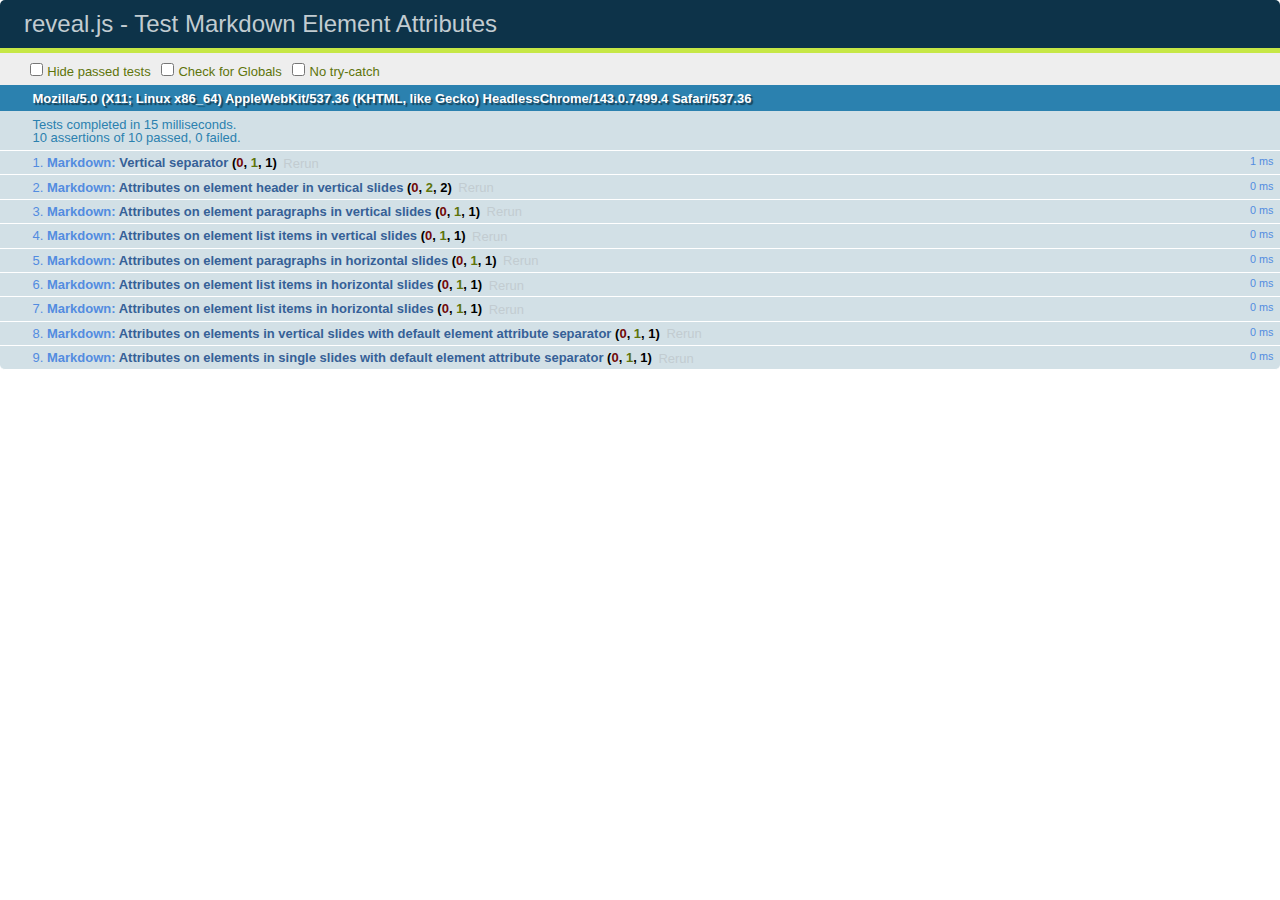
<file: test/test-markdown-element-attributes.html>
<!doctype html>
<html lang="en">

	<head>
		<meta charset="utf-8">

		<title>reveal.js - Test Markdown Element Attributes</title>

		<link rel="stylesheet" href="../css/reveal.css">
		<link rel="stylesheet" href="qunit-1.12.0.css">
	</head>

	<body style="overflow: auto;">

		<div id="qunit"></div>
		<div id="qunit-fixture"></div>

		<div class="reveal" style="display: none;">

			<div class="slides">

				<!-- <section data-markdown="example.md" data-separator="^\n\n\n" data-separator-vertical="^\n\n"></section> -->

				<!-- Slides are separated by newline + three dashes + newline, vertical slides identical but two dashes -->
				<section data-markdown data-separator="^\n---\n$" data-separator-vertical="^\n--\n$" data-element-attributes="{_\s*?([^}]+?)}">>
					<script type="text/template">
						## Slide 1.1
						<!-- {_class="fragment fade-out" data-fragment-index="1"} -->

						--

						## Slide 1.2
						<!-- {_class="fragment shrink"} -->

						Paragraph 1
						<!-- {_class="fragment grow"} -->

						Paragraph 2
						<!-- {_class="fragment grow"} -->

						- list item 1 <!-- {_class="fragment grow"} -->
						- list item 2 <!-- {_class="fragment grow"} -->
						- list item 3 <!-- {_class="fragment grow"} -->


						---

						## Slide 2


						Paragraph 1.2  
						multi-line <!-- {_class="fragment highlight-red"} -->

						Paragraph 2.2 <!-- {_class="fragment highlight-red"} -->

						Paragraph 2.3 <!-- {_class="fragment highlight-red"} -->

						Paragraph 2.4 <!-- {_class="fragment highlight-red"} -->

						- list item 1 <!-- {_class="fragment highlight-green"} -->
						- list item 2<!-- {_class="fragment highlight-green"} -->
						- list item 3<!-- {_class="fragment highlight-green"} -->
						- list item 4
						<!-- {_class="fragment highlight-green"} -->
						- list item 5<!-- {_class="fragment highlight-green"} -->

						Test

						![Example Picture](examples/assets/image2.png)
						<!-- {_class="reveal stretch"} -->

					</script>
				</section>



				<section 	data-markdown data-separator="^\n\n\n"
									data-separator-vertical="^\n\n"
									data-separator-notes="^Note:"
									data-charset="utf-8">
					<script type="text/template">
						# Test attributes in Markdown with default separator
						## Slide 1 Def <!-- .element: class="fragment highlight-red" data-fragment-index="1" -->


						## Slide 2 Def
						<!-- .element: class="fragment highlight-red" -->

					</script>
				</section>

				<section data-markdown>
				  <script type="text/template">
					## Hello world
					A paragraph
					<!-- .element: class="fragment highlight-blue" -->
				  </script>
				</section>

				<section data-markdown>
				  <script type="text/template">
					## Hello world

					Multiple  
					Line
					<!-- .element: class="fragment highlight-blue" -->
				  </script>
				</section>

				<section data-markdown>
				  <script type="text/template">
					## Hello world

					Test<!-- .element: class="fragment highlight-blue" -->

					More Test
				  </script>
				</section>


			</div>

		</div>

		<script src="../lib/js/head.min.js"></script>
		<script src="../js/reveal.js"></script>
		<script src="../plugin/markdown/marked.js"></script>
		<script src="../plugin/markdown/markdown.js"></script>
		<script src="qunit-1.12.0.js"></script>

		<script src="test-markdown-element-attributes.js"></script>

	</body>
</html>
</file>
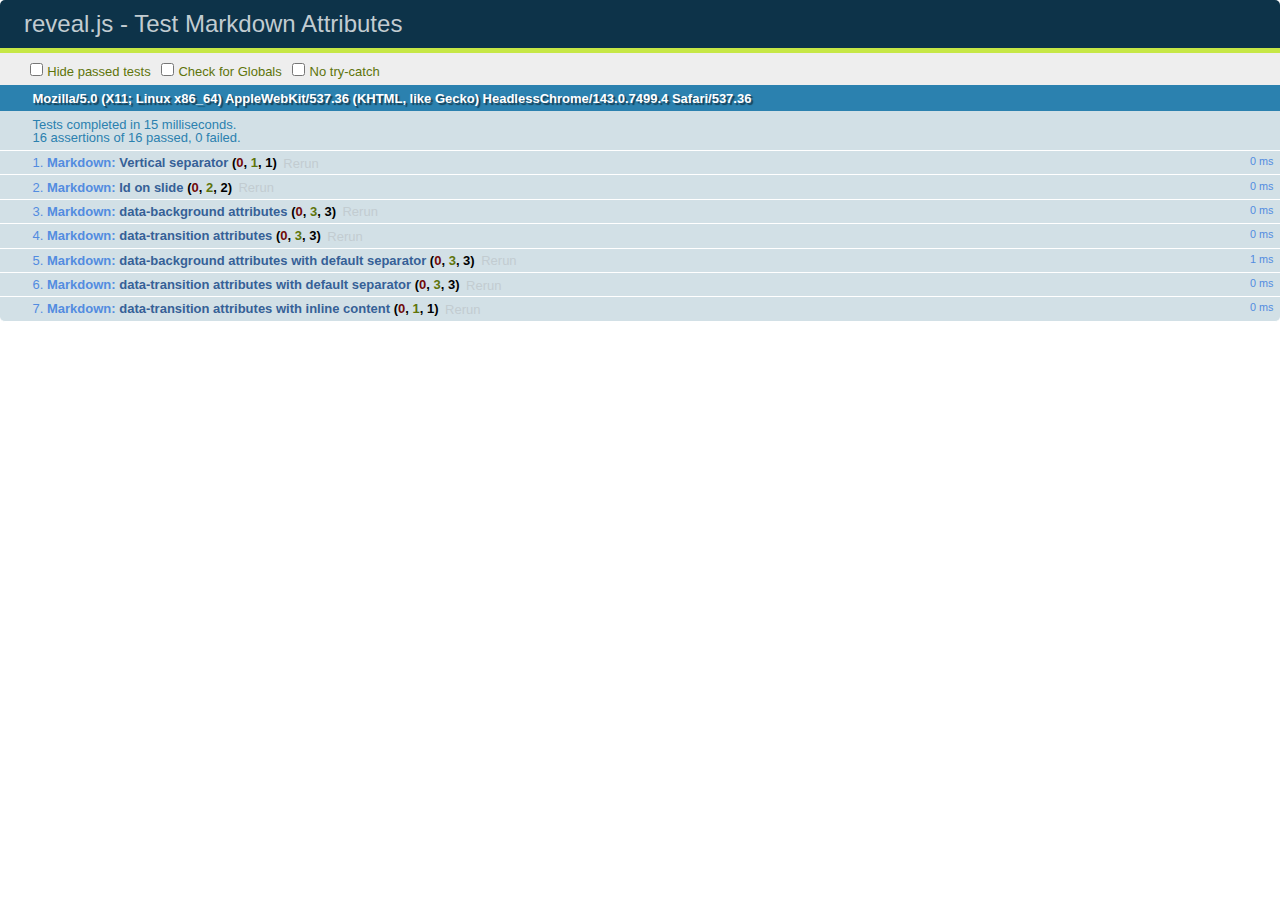
<file: test/test-markdown-slide-attributes.html>
<!doctype html>
<html lang="en">

	<head>
		<meta charset="utf-8">

		<title>reveal.js - Test Markdown Attributes</title>

		<link rel="stylesheet" href="../css/reveal.css">
		<link rel="stylesheet" href="qunit-1.12.0.css">
	</head>

	<body style="overflow: auto;">

		<div id="qunit"></div>
		<div id="qunit-fixture"></div>

		<div class="reveal" style="display: none;">

			<div class="slides">

				<!-- <section data-markdown="example.md" data-separator="^\n\n\n" data-separator-vertical="^\n\n"></section> -->

				<!-- Slides are separated by three lines, vertical slides by two lines, attributes are one any line starting with (spaces and) two dashes -->
				<section 	data-markdown data-separator="^\n\n\n"
									data-separator-vertical="^\n\n"
									data-separator-notes="^Note:"
									data-attributes="--\s(.*?)$"
									data-charset="utf-8">
					<script type="text/template">
						# Test attributes in Markdown
						## Slide 1



						## Slide 2
						<!-- -- id="slide2" data-transition="zoom" data-background="#A0C66B" -->


						## Slide 2.1
						<!-- -- data-background="#ff0000" data-transition="fade" -->


						## Slide 2.2
						[Link to Slide2](#/slide2)



						## Slide 3
						<!-- -- data-transition="zoom" data-background="#C6916B" -->



						## Slide 4
					</script>
				</section>

				<section 	data-markdown data-separator="^\n\n\n"
									data-separator-vertical="^\n\n"
									data-separator-notes="^Note:"
									data-charset="utf-8">
					<script type="text/template">
						# Test attributes in Markdown with default separator
						## Slide 1 Def



						## Slide 2 Def
						<!-- .slide: id="slide2def" data-transition="concave" data-background="#A7C66B" -->


						## Slide 2.1 Def
						<!-- .slide: data-background="#f70000" data-transition="page" -->


						## Slide 2.2 Def
						[Link to Slide2](#/slide2def)



						## Slide 3 Def
						<!-- .slide: data-transition="concave" data-background="#C7916B" -->



						## Slide 4
					</script>
				</section>

				<section data-markdown>
					<script type="text/template">
						<!-- .slide: data-background="#ff0000" -->
						## Hello world
					</script>
				</section>

				<section data-markdown>
					<script type="text/template">
						## Hello world
						<!-- .slide: data-background="#ff0000" -->
					</script>
				</section>

				<section data-markdown>
					<script type="text/template">
						## Hello world

						Test
						<!-- .slide: data-background="#ff0000" -->

						More Test
					</script>
				</section>

			</div>

		</div>

		<script src="../lib/js/head.min.js"></script>
		<script src="../js/reveal.js"></script>
		<script src="../plugin/markdown/marked.js"></script>
		<script src="../plugin/markdown/markdown.js"></script>
		<script src="qunit-1.12.0.js"></script>

		<script src="test-markdown-slide-attributes.js"></script>

	</body>
</html>
</file>
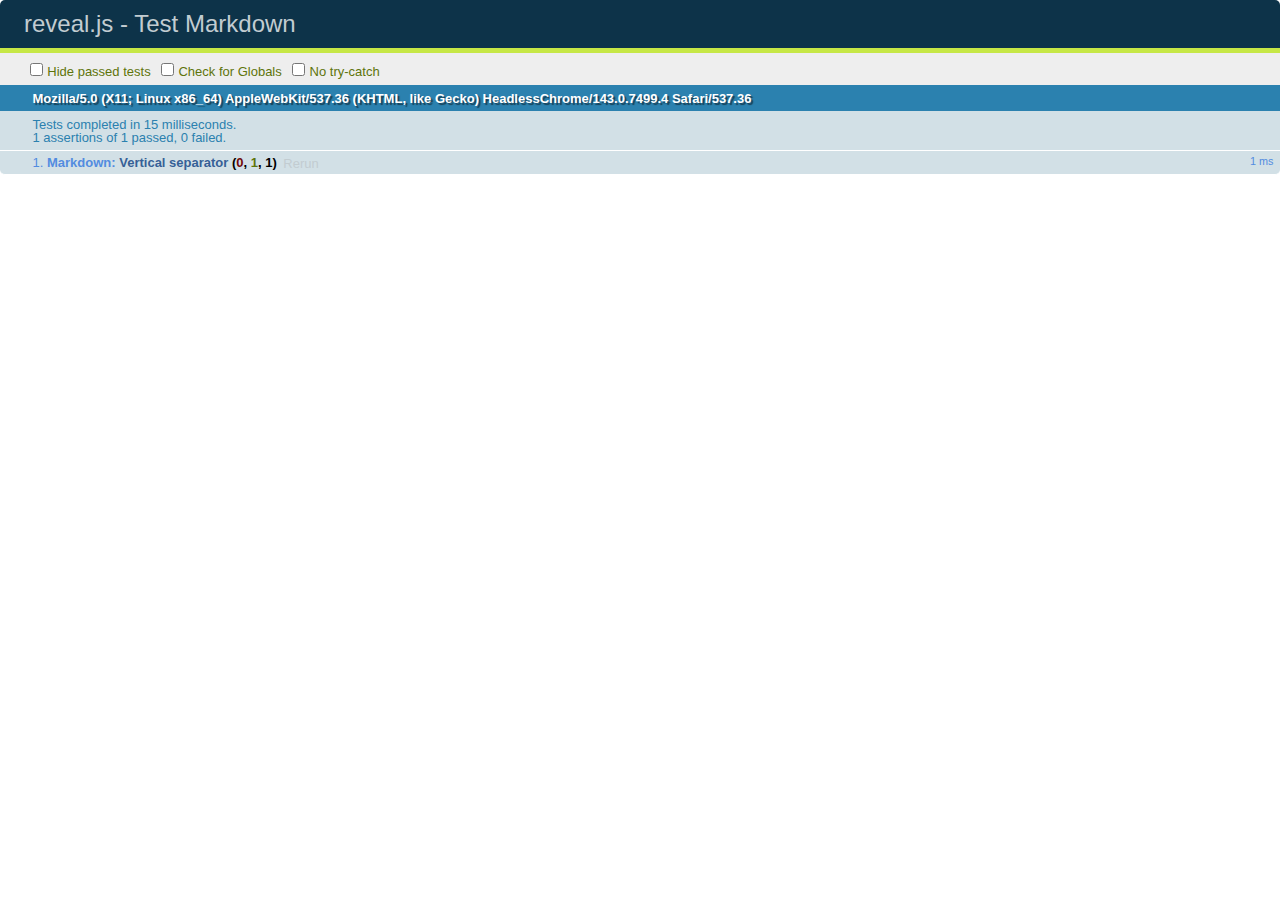
<file: test/test-markdown.html>
<!doctype html>
<html lang="en">

	<head>
		<meta charset="utf-8">

		<title>reveal.js - Test Markdown</title>

		<link rel="stylesheet" href="../css/reveal.css">
		<link rel="stylesheet" href="qunit-1.12.0.css">
	</head>

	<body style="overflow: auto;">

		<div id="qunit"></div>
  		<div id="qunit-fixture"></div>

		<div class="reveal" style="display: none;">

			<div class="slides">

				<!-- <section data-markdown="example.md" data-separator="^\n\n\n" data-separator-vertical="^\n\n"></section> -->

				<!-- Slides are separated by newline + three dashes + newline, vertical slides identical but two dashes -->
				<section data-markdown data-separator="^\n---\n$" data-separator-vertical="^\n--\n$">
					<script type="text/template">
						## Slide 1.1

						--

						## Slide 1.2

						---

						## Slide 2
					</script>
				</section>

			</div>

		</div>

		<script src="../lib/js/head.min.js"></script>
		<script src="../js/reveal.js"></script>
		<script src="../plugin/markdown/marked.js"></script>
		<script src="../plugin/markdown/markdown.js"></script>
		<script src="qunit-1.12.0.js"></script>

		<script src="test-markdown.js"></script>

	</body>
</html>
</file>
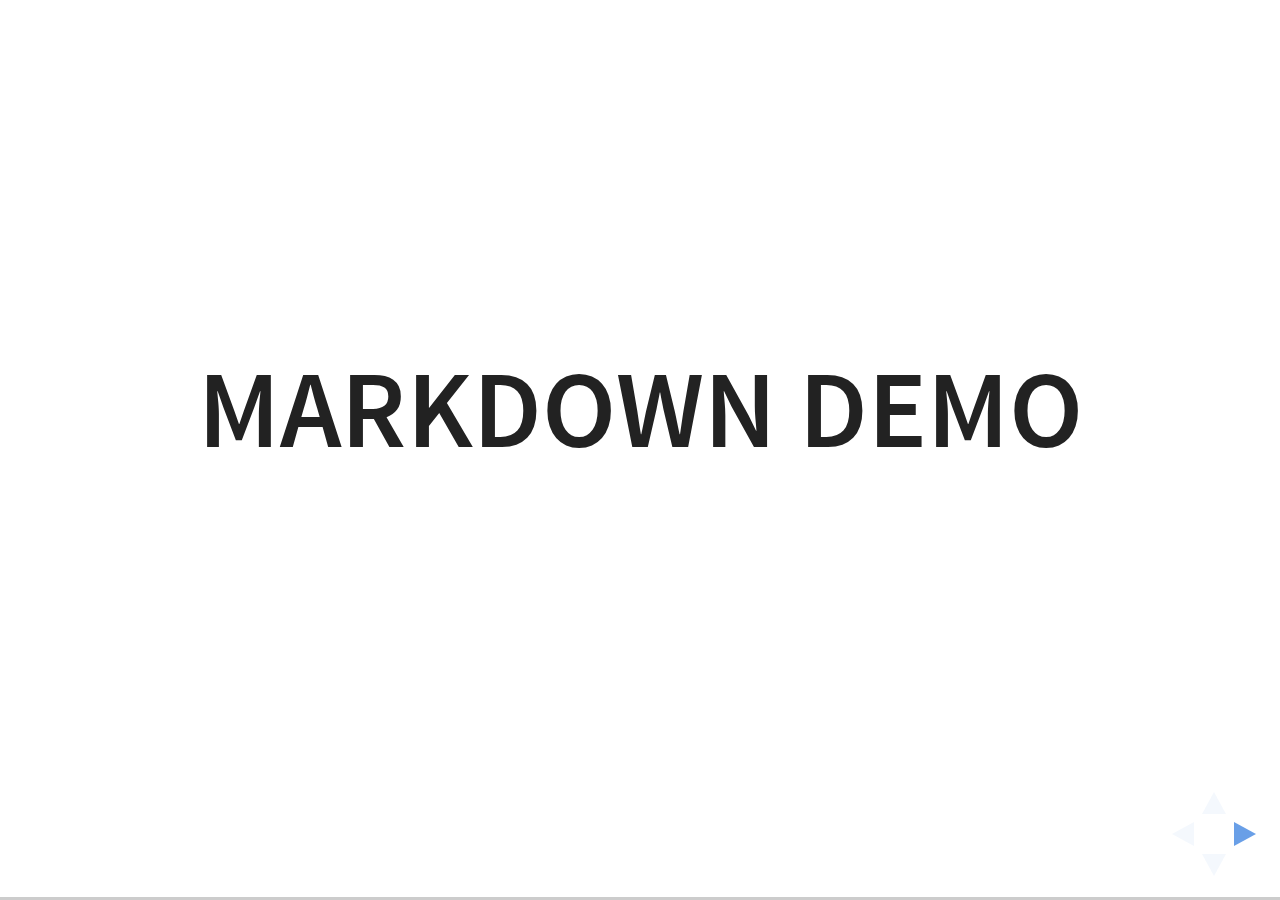
<file: plugin/markdown/example.html>
<!doctype html>
<html lang="en">

	<head>
		<meta charset="utf-8">

		<title>reveal.js - Markdown Demo</title>

		<link rel="stylesheet" href="../../css/reveal.css">
		<link rel="stylesheet" href="../../css/theme/white.css" id="theme">

        <link rel="stylesheet" href="../../lib/css/zenburn.css">
	</head>

	<body>

		<div class="reveal">

			<div class="slides">

                <!-- Use external markdown resource, separate slides by three newlines; vertical slides by two newlines -->
                <section data-markdown="example.md" data-separator="^\n\n\n" data-separator-vertical="^\n\n"></section>

                <!-- Slides are separated by three dashes (quick 'n dirty regular expression) -->
                <section data-markdown data-separator="---">
                    <script type="text/template">
                        ## Demo 1
                        Slide 1
                        ---
                        ## Demo 1
                        Slide 2
                        ---
                        ## Demo 1
                        Slide 3
                    </script>
                </section>

                <!-- Slides are separated by newline + three dashes + newline, vertical slides identical but two dashes -->
                <section data-markdown data-separator="^\n---\n$" data-separator-vertical="^\n--\n$">
                    <script type="text/template">
                        ## Demo 2
                        Slide 1.1

                        --

                        ## Demo 2
                        Slide 1.2

                        ---

                        ## Demo 2
                        Slide 2
                    </script>
                </section>

                <!-- No "extra" slides, since there are no separators defined (so they'll become horizontal rulers) -->
                <section data-markdown>
                    <script type="text/template">
                        A

                        ---

                        B

                        ---

                        C
                    </script>
                </section>

                <!-- Slide attributes -->
                <section data-markdown>
                    <script type="text/template">
                        <!-- .slide: data-background="#000000" -->
                        ## Slide attributes
                    </script>
                </section>

                <!-- Element attributes -->
                <section data-markdown>
                    <script type="text/template">
                        ## Element attributes
                        - Item 1 <!-- .element: class="fragment" data-fragment-index="2" -->
                        - Item 2 <!-- .element: class="fragment" data-fragment-index="1" -->
                    </script>
                </section>

                <!-- Code -->
                <section data-markdown>
                    <script type="text/template">
                        ```php
                        public function foo()
                        {
                            $foo = array(
                                'bar' => 'bar'
                            )
                        }
                        ```
                    </script>
                </section>

            </div>
		</div>

		<script src="../../lib/js/head.min.js"></script>
		<script src="../../js/reveal.js"></script>

		<script>

			Reveal.initialize({
				controls: true,
				progress: true,
				history: true,
				center: true,

				// Optional libraries used to extend on reveal.js
				dependencies: [
					{ src: '../../lib/js/classList.js', condition: function() { return !document.body.classList; } },
					{ src: 'marked.js', condition: function() { return !!document.querySelector( '[data-markdown]' ); } },
                    { src: 'markdown.js', condition: function() { return !!document.querySelector( '[data-markdown]' ); } },
                    { src: '../highlight/highlight.js', async: true, callback: function() { hljs.initHighlightingOnLoad(); } },
					{ src: '../notes/notes.js' }
				]
			});

		</script>

	</body>
</html>
</file>
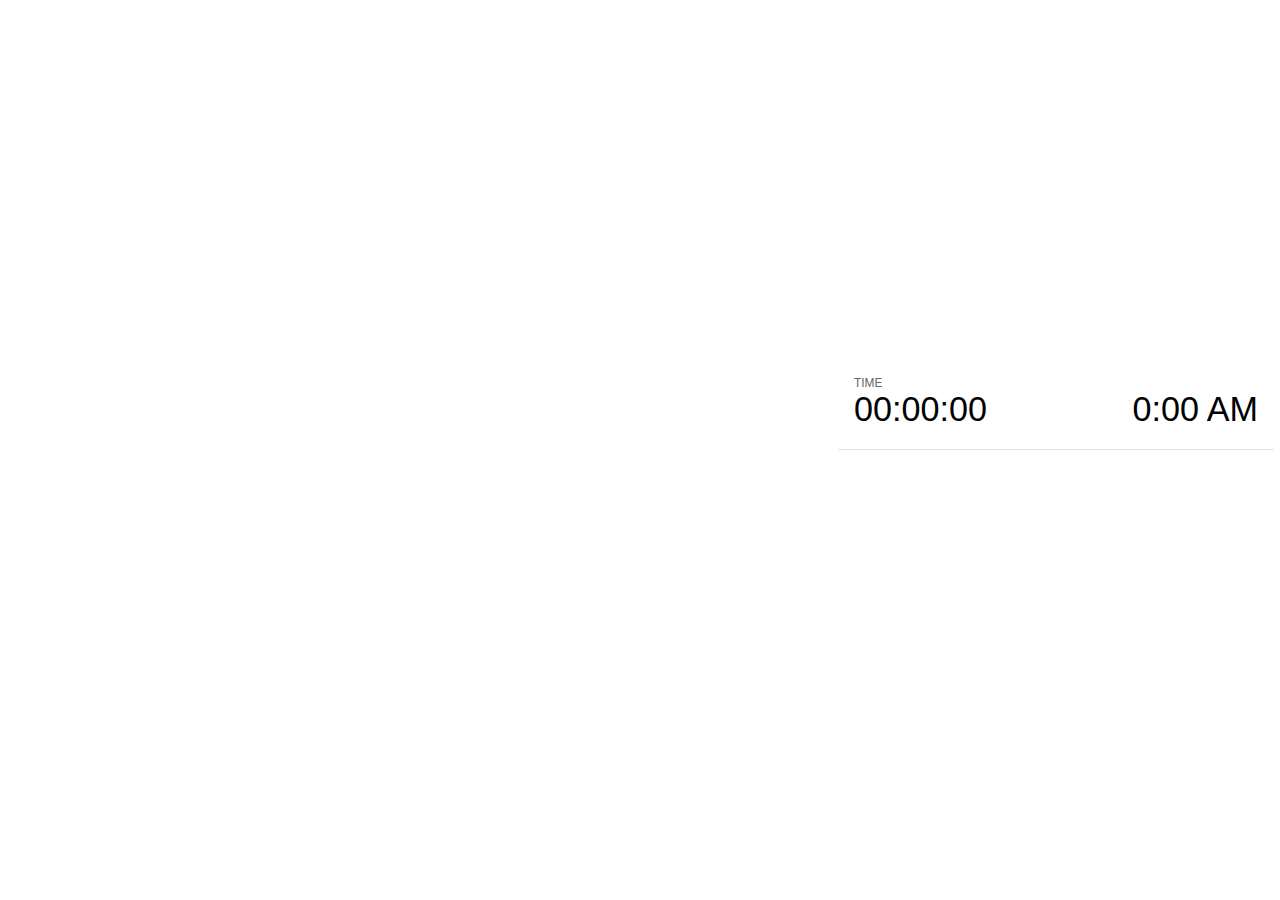
<file: plugin/notes/notes.html>
<!doctype html>
<html lang="en">
	<head>
		<meta charset="utf-8">

		<title>reveal.js - Slide Notes</title>

		<style>
			body {
				font-family: Helvetica;
			}

			#current-slide,
			#upcoming-slide,
			#speaker-controls {
				padding: 6px;
				box-sizing: border-box;
				-moz-box-sizing: border-box;
			}

			#current-slide iframe,
			#upcoming-slide iframe {
				width: 100%;
				height: 100%;
				border: 1px solid #ddd;
			}

			#current-slide .label,
			#upcoming-slide .label {
				position: absolute;
				top: 10px;
				left: 10px;
				font-weight: bold;
				font-size: 14px;
				z-index: 2;
				color: rgba( 255, 255, 255, 0.9 );
			}

			#current-slide {
				position: absolute;
				width: 65%;
				height: 100%;
				top: 0;
				left: 0;
				padding-right: 0;
			}

			#upcoming-slide {
				position: absolute;
				width: 35%;
				height: 40%;
				right: 0;
				top: 0;
			}

			#speaker-controls {
				position: absolute;
				top: 40%;
				right: 0;
				width: 35%;
				height: 60%;
				overflow: auto;

				font-size: 18px;
			}

				.speaker-controls-time.hidden,
				.speaker-controls-notes.hidden {
					display: none;
				}

				.speaker-controls-time .label,
				.speaker-controls-notes .label {
					text-transform: uppercase;
					font-weight: normal;
					font-size: 0.66em;
					color: #666;
					margin: 0;
				}

				.speaker-controls-time {
					border-bottom: 1px solid rgba( 200, 200, 200, 0.5 );
					margin-bottom: 10px;
					padding: 10px 16px;
					padding-bottom: 20px;
					cursor: pointer;
				}

				.speaker-controls-time .reset-button {
					opacity: 0;
					float: right;
					color: #666;
					text-decoration: none;
				}
				.speaker-controls-time:hover .reset-button {
					opacity: 1;
				}

				.speaker-controls-time .timer,
				.speaker-controls-time .clock {
					width: 50%;
					font-size: 1.9em;
				}

				.speaker-controls-time .timer {
					float: left;
				}

				.speaker-controls-time .clock {
					float: right;
					text-align: right;
				}

				.speaker-controls-time span.mute {
					color: #bbb;
				}

				.speaker-controls-notes {
					padding: 10px 16px;
				}

				.speaker-controls-notes .value {
					margin-top: 5px;
					line-height: 1.4;
					font-size: 1.2em;
				}

			.clear {
				clear: both;
			}

			@media screen and (max-width: 1080px) {
				#speaker-controls {
					font-size: 16px;
				}
			}

			@media screen and (max-width: 900px) {
				#speaker-controls {
					font-size: 14px;
				}
			}

			@media screen and (max-width: 800px) {
				#speaker-controls {
					font-size: 12px;
				}
			}

		</style>
	</head>

	<body>

		<div id="current-slide"></div>
		<div id="upcoming-slide"><span class="label">UPCOMING:</span></div>
		<div id="speaker-controls">
			<div class="speaker-controls-time">
				<h4 class="label">Time <span class="reset-button">Click to Reset</span></h4>
				<div class="clock">
					<span class="clock-value">0:00 AM</span>
				</div>
				<div class="timer">
					<span class="hours-value">00</span><span class="minutes-value">:00</span><span class="seconds-value">:00</span>
				</div>
				<div class="clear"></div>
			</div>

			<div class="speaker-controls-notes hidden">
				<h4 class="label">Notes</h4>
				<div class="value"></div>
			</div>
		</div>

		<script src="../../plugin/markdown/marked.js"></script>
		<script>

			(function() {

				var notes,
					notesValue,
					currentState,
					currentSlide,
					upcomingSlide,
					connected = false;

				window.addEventListener( 'message', function( event ) {

					var data = JSON.parse( event.data );

					// Messages sent by the notes plugin inside of the main window
					if( data && data.namespace === 'reveal-notes' ) {
						if( data.type === 'connect' ) {
							handleConnectMessage( data );
						}
						else if( data.type === 'state' ) {
							handleStateMessage( data );
						}
					}
					// Messages sent by the reveal.js inside of the current slide preview
					else if( data && data.namespace === 'reveal' ) {
						if( /ready/.test( data.eventName ) ) {
							// Send a message back to notify that the handshake is complete
							window.opener.postMessage( JSON.stringify({ namespace: 'reveal-notes', type: 'connected'} ), '*' );
						}
						else if( /slidechanged|fragmentshown|fragmenthidden|overviewshown|overviewhidden|paused|resumed/.test( data.eventName ) && currentState !== JSON.stringify( data.state ) ) {
							window.opener.postMessage( JSON.stringify({ method: 'setState', args: [ data.state ]} ), '*' );
						}
					}

				} );

				/**
				 * Called when the main window is trying to establish a
				 * connection.
				 */
				function handleConnectMessage( data ) {

					if( connected === false ) {
						connected = true;

						setupIframes( data );
						setupKeyboard();
						setupNotes();
						setupTimer();
					}

				}

				/**
				 * Called when the main window sends an updated state.
				 */
				function handleStateMessage( data ) {

					// Store the most recently set state to avoid circular loops
					// applying the same state
					currentState = JSON.stringify( data.state );

					// No need for updating the notes in case of fragment changes
					if ( data.notes ) {
						notes.classList.remove( 'hidden' );
						notesValue.style.whiteSpace = data.whitespace;
						if( data.markdown ) {
							notesValue.innerHTML = marked( data.notes );
						}
						else {
							notesValue.innerHTML = data.notes;
						}
					}
					else {
						notes.classList.add( 'hidden' );
					}

					// Update the note slides
					currentSlide.contentWindow.postMessage( JSON.stringify({ method: 'setState', args: [ data.state ] }), '*' );
					upcomingSlide.contentWindow.postMessage( JSON.stringify({ method: 'setState', args: [ data.state ] }), '*' );
					upcomingSlide.contentWindow.postMessage( JSON.stringify({ method: 'next' }), '*' );

				}

				// Limit to max one state update per X ms
				handleStateMessage = debounce( handleStateMessage, 200 );

				/**
				 * Forward keyboard events to the current slide window.
				 * This enables keyboard events to work even if focus
				 * isn't set on the current slide iframe.
				 */
				function setupKeyboard() {

					document.addEventListener( 'keydown', function( event ) {
						currentSlide.contentWindow.postMessage( JSON.stringify({ method: 'triggerKey', args: [ event.keyCode ] }), '*' );
					} );

				}

				/**
				 * Creates the preview iframes.
				 */
				function setupIframes( data ) {

					var params = [
						'receiver',
						'progress=false',
						'history=false',
						'transition=none',
						'autoSlide=0',
						'backgroundTransition=none'
					].join( '&' );

					var hash = '#/' + data.state.indexh + '/' + data.state.indexv;
					var currentURL = data.url + '?' + params + '&postMessageEvents=true' + hash;
					var upcomingURL = data.url + '?' + params + '&controls=false' + hash;

					currentSlide = document.createElement( 'iframe' );
					currentSlide.setAttribute( 'width', 1280 );
					currentSlide.setAttribute( 'height', 1024 );
					currentSlide.setAttribute( 'src', currentURL );
					document.querySelector( '#current-slide' ).appendChild( currentSlide );

					upcomingSlide = document.createElement( 'iframe' );
					upcomingSlide.setAttribute( 'width', 640 );
					upcomingSlide.setAttribute( 'height', 512 );
					upcomingSlide.setAttribute( 'src', upcomingURL );
					document.querySelector( '#upcoming-slide' ).appendChild( upcomingSlide );

				}

				/**
				 * Setup the notes UI.
				 */
				function setupNotes() {

					notes = document.querySelector( '.speaker-controls-notes' );
					notesValue = document.querySelector( '.speaker-controls-notes .value' );

				}

				/**
				 * Create the timer and clock and start updating them
				 * at an interval.
				 */
				function setupTimer() {

					var start = new Date(),
						timeEl = document.querySelector( '.speaker-controls-time' ),
						clockEl = timeEl.querySelector( '.clock-value' ),
						hoursEl = timeEl.querySelector( '.hours-value' ),
						minutesEl = timeEl.querySelector( '.minutes-value' ),
						secondsEl = timeEl.querySelector( '.seconds-value' );

					function _updateTimer() {

						var diff, hours, minutes, seconds,
							now = new Date();

						diff = now.getTime() - start.getTime();
						hours = Math.floor( diff / ( 1000 * 60 * 60 ) );
						minutes = Math.floor( ( diff / ( 1000 * 60 ) ) % 60 );
						seconds = Math.floor( ( diff / 1000 ) % 60 );

						clockEl.innerHTML = now.toLocaleTimeString( 'en-US', { hour12: true, hour: '2-digit', minute:'2-digit' } );
						hoursEl.innerHTML = zeroPadInteger( hours );
						hoursEl.className = hours > 0 ? '' : 'mute';
						minutesEl.innerHTML = ':' + zeroPadInteger( minutes );
						minutesEl.className = minutes > 0 ? '' : 'mute';
						secondsEl.innerHTML = ':' + zeroPadInteger( seconds );

					}

					// Update once directly
					_updateTimer();

					// Then update every second
					setInterval( _updateTimer, 1000 );

					timeEl.addEventListener( 'click', function() {
						start = new Date();
						_updateTimer();
						return false;
					} );

				}

				function zeroPadInteger( num ) {

					var str = '00' + parseInt( num );
					return str.substring( str.length - 2 );

				}

				/**
				 * Limits the frequency at which a function can be called.
				 */
				function debounce( fn, ms ) {

					var lastTime = 0,
						timeout;

					return function() {

						var args = arguments;
						var context = this;

						clearTimeout( timeout );

						var timeSinceLastCall = Date.now() - lastTime;
						if( timeSinceLastCall > ms ) {
							fn.apply( context, args );
							lastTime = Date.now();
						}
						else {
							timeout = setTimeout( function() {
								fn.apply( context, args );
								lastTime = Date.now();
							}, ms - timeSinceLastCall );
						}

					}

				}

			})();

		</script>
	</body>
</html>
</file>
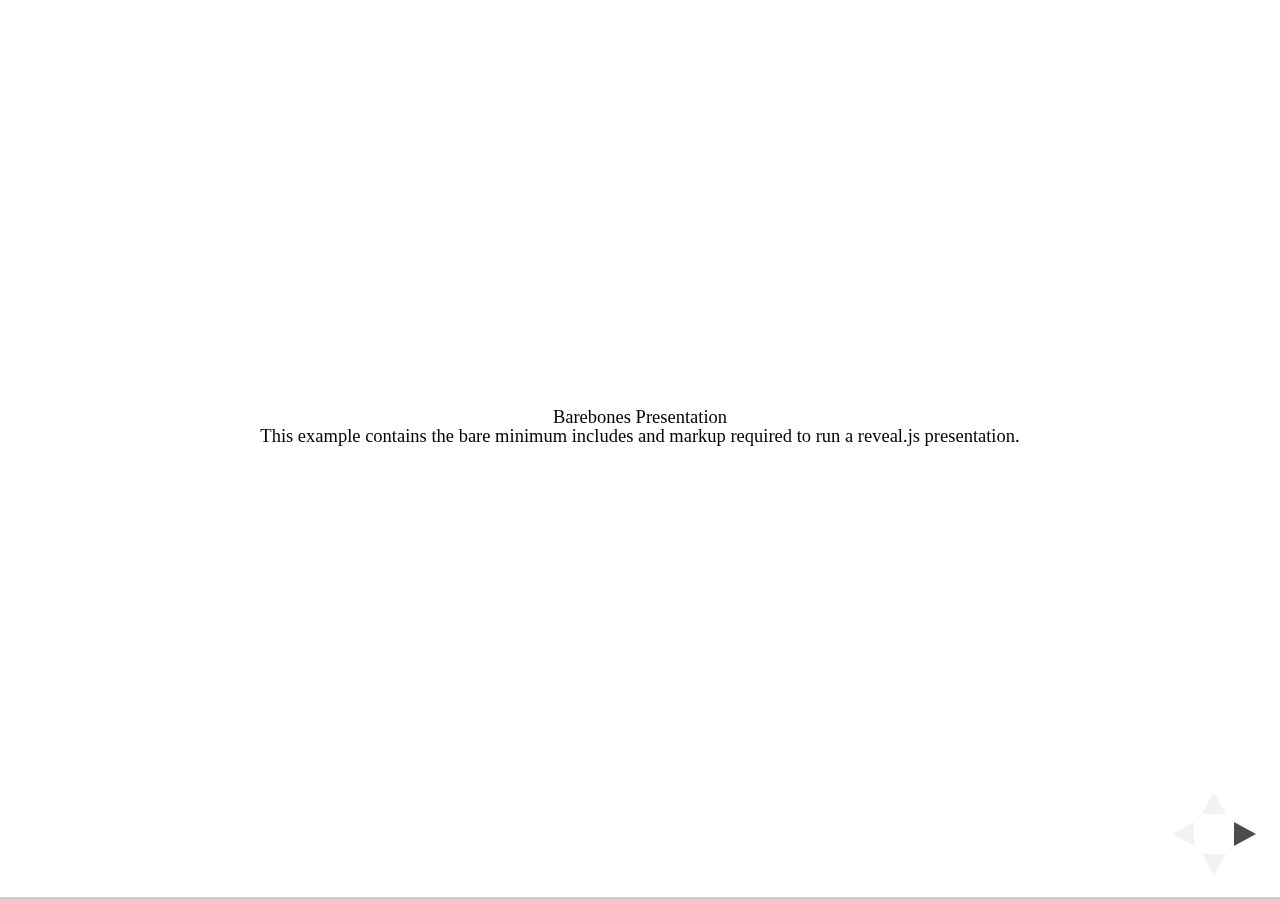
<file: test/examples/barebones.html>
<!doctype html>
<html lang="en">

	<head>
		<meta charset="utf-8">

		<title>reveal.js - Barebones</title>

		<link rel="stylesheet" href="../../css/reveal.css">
	</head>

	<body>

		<div class="reveal">

			<div class="slides">

				<section>
					<h2>Barebones Presentation</h2>
					<p>This example contains the bare minimum includes and markup required to run a reveal.js presentation.</p>
				</section>

				<section>
					<h2>No Theme</h2>
					<p>There's no theme included, so it will fall back on browser defaults.</p>
				</section>

			</div>

		</div>

		<script src="../../js/reveal.js"></script>

		<script>

			Reveal.initialize();

		</script>

	</body>
</html>
</file>
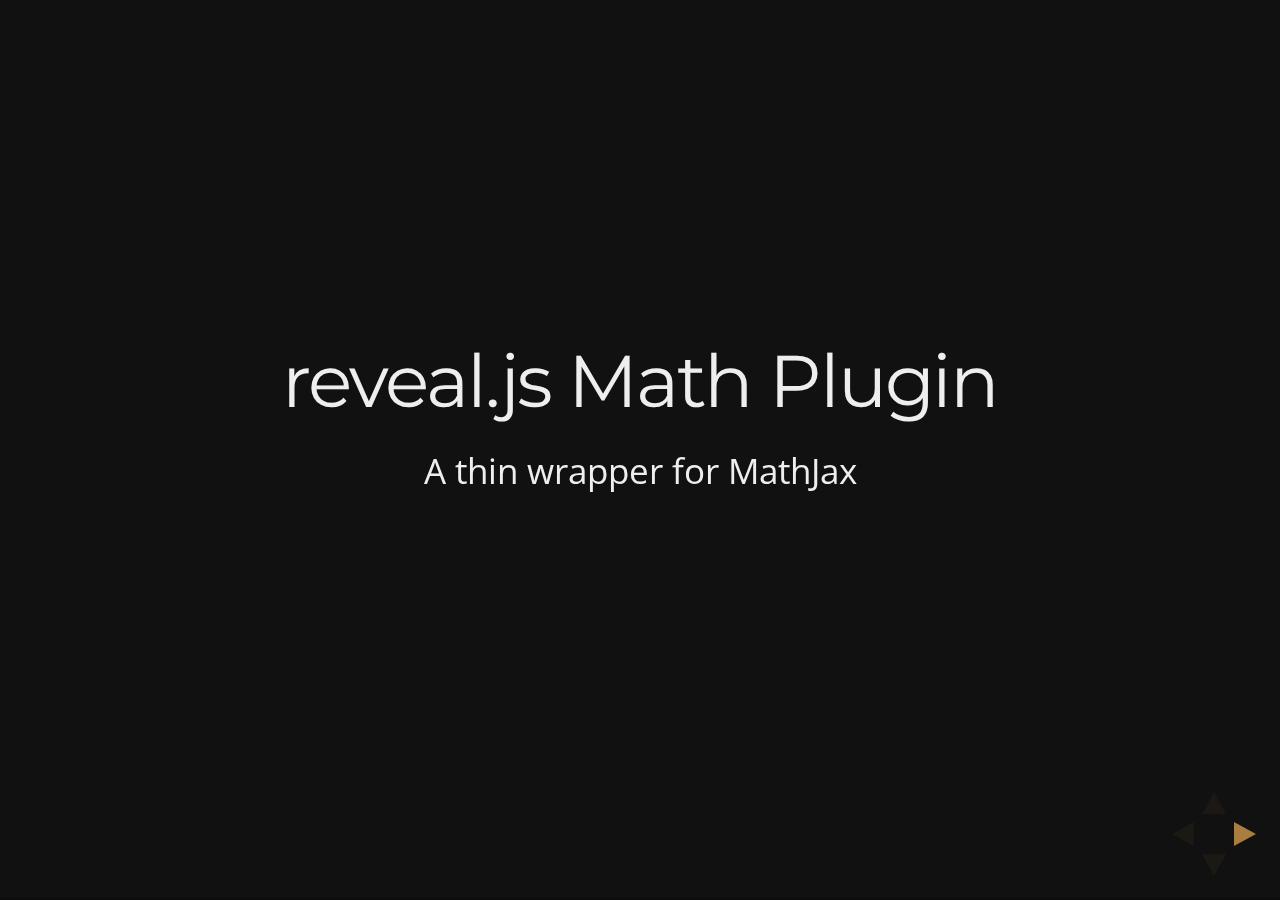
<file: test/examples/math.html>
<!doctype html>
<html lang="en">

	<head>
		<meta charset="utf-8">

		<title>reveal.js - Math Plugin</title>

		<meta name="viewport" content="width=device-width, initial-scale=1.0, maximum-scale=1.0, user-scalable=no">

		<link rel="stylesheet" href="../../css/reveal.css">
		<link rel="stylesheet" href="../../css/theme/night.css" id="theme">
	</head>

	<body>

		<div class="reveal">

			<div class="slides">

				<section>
					<h2>reveal.js Math Plugin</h2>
					<p>A thin wrapper for MathJax</p>
				</section>

				<section>
					<h3>The Lorenz Equations</h3>

					\[\begin{aligned}
					\dot{x} &amp; = \sigma(y-x) \\
					\dot{y} &amp; = \rho x - y - xz \\
					\dot{z} &amp; = -\beta z + xy
					\end{aligned} \]
				</section>

				<section>
					<h3>The Cauchy-Schwarz Inequality</h3>

					<script type="math/tex; mode=display">
						\left( \sum_{k=1}^n a_k b_k \right)^2 \leq \left( \sum_{k=1}^n a_k^2 \right) \left( \sum_{k=1}^n b_k^2 \right)
					</script>
				</section>

				<section>
					<h3>A Cross Product Formula</h3>

					\[\mathbf{V}_1 \times \mathbf{V}_2 =  \begin{vmatrix}
					\mathbf{i} &amp; \mathbf{j} &amp; \mathbf{k} \\
					\frac{\partial X}{\partial u} &amp;  \frac{\partial Y}{\partial u} &amp; 0 \\
					\frac{\partial X}{\partial v} &amp;  \frac{\partial Y}{\partial v} &amp; 0
					\end{vmatrix}  \]
				</section>

				<section>
					<h3>The probability of getting \(k\) heads when flipping \(n\) coins is</h3>

					\[P(E)   = {n \choose k} p^k (1-p)^{ n-k} \]
				</section>

				<section>
					<h3>An Identity of Ramanujan</h3>

					\[ \frac{1}{\Bigl(\sqrt{\phi \sqrt{5}}-\phi\Bigr) e^{\frac25 \pi}} =
					1+\frac{e^{-2\pi}} {1+\frac{e^{-4\pi}} {1+\frac{e^{-6\pi}}
					{1+\frac{e^{-8\pi}} {1+\ldots} } } } \]
				</section>

				<section>
					<h3>A Rogers-Ramanujan Identity</h3>

					\[  1 +  \frac{q^2}{(1-q)}+\frac{q^6}{(1-q)(1-q^2)}+\cdots =
					\prod_{j=0}^{\infty}\frac{1}{(1-q^{5j+2})(1-q^{5j+3})}\]
				</section>

				<section>
					<h3>Maxwell&#8217;s Equations</h3>

					\[  \begin{aligned}
					\nabla \times \vec{\mathbf{B}} -\, \frac1c\, \frac{\partial\vec{\mathbf{E}}}{\partial t} &amp; = \frac{4\pi}{c}\vec{\mathbf{j}} \\   \nabla \cdot \vec{\mathbf{E}} &amp; = 4 \pi \rho \\
					\nabla \times \vec{\mathbf{E}}\, +\, \frac1c\, \frac{\partial\vec{\mathbf{B}}}{\partial t} &amp; = \vec{\mathbf{0}} \\
					\nabla \cdot \vec{\mathbf{B}} &amp; = 0 \end{aligned}
					\]
				</section>

				<section>
					<section>
						<h3>The Lorenz Equations</h3>

						<div class="fragment">
							\[\begin{aligned}
							\dot{x} &amp; = \sigma(y-x) \\
							\dot{y} &amp; = \rho x - y - xz \\
							\dot{z} &amp; = -\beta z + xy
							\end{aligned} \]
						</div>
					</section>

					<section>
						<h3>The Cauchy-Schwarz Inequality</h3>

						<div class="fragment">
							\[ \left( \sum_{k=1}^n a_k b_k \right)^2 \leq \left( \sum_{k=1}^n a_k^2 \right) \left( \sum_{k=1}^n b_k^2 \right) \]
						</div>
					</section>

					<section>
						<h3>A Cross Product Formula</h3>

						<div class="fragment">
							\[\mathbf{V}_1 \times \mathbf{V}_2 =  \begin{vmatrix}
							\mathbf{i} &amp; \mathbf{j} &amp; \mathbf{k} \\
							\frac{\partial X}{\partial u} &amp;  \frac{\partial Y}{\partial u} &amp; 0 \\
							\frac{\partial X}{\partial v} &amp;  \frac{\partial Y}{\partial v} &amp; 0
							\end{vmatrix}  \]
						</div>
					</section>

					<section>
						<h3>The probability of getting \(k\) heads when flipping \(n\) coins is</h3>

						<div class="fragment">
							\[P(E)   = {n \choose k} p^k (1-p)^{ n-k} \]
						</div>
					</section>

					<section>
						<h3>An Identity of Ramanujan</h3>

						<div class="fragment">
							\[ \frac{1}{\Bigl(\sqrt{\phi \sqrt{5}}-\phi\Bigr) e^{\frac25 \pi}} =
							1+\frac{e^{-2\pi}} {1+\frac{e^{-4\pi}} {1+\frac{e^{-6\pi}}
							{1+\frac{e^{-8\pi}} {1+\ldots} } } } \]
						</div>
					</section>

					<section>
						<h3>A Rogers-Ramanujan Identity</h3>

						<div class="fragment">
							\[  1 +  \frac{q^2}{(1-q)}+\frac{q^6}{(1-q)(1-q^2)}+\cdots =
							\prod_{j=0}^{\infty}\frac{1}{(1-q^{5j+2})(1-q^{5j+3})}\]
						</div>
					</section>

					<section>
						<h3>Maxwell&#8217;s Equations</h3>

						<div class="fragment">
							\[  \begin{aligned}
							\nabla \times \vec{\mathbf{B}} -\, \frac1c\, \frac{\partial\vec{\mathbf{E}}}{\partial t} &amp; = \frac{4\pi}{c}\vec{\mathbf{j}} \\   \nabla \cdot \vec{\mathbf{E}} &amp; = 4 \pi \rho \\
							\nabla \times \vec{\mathbf{E}}\, +\, \frac1c\, \frac{\partial\vec{\mathbf{B}}}{\partial t} &amp; = \vec{\mathbf{0}} \\
							\nabla \cdot \vec{\mathbf{B}} &amp; = 0 \end{aligned}
							\]
						</div>
					</section>
				</section>

			</div>

		</div>

		<script src="../../lib/js/head.min.js"></script>
		<script src="../../js/reveal.js"></script>

		<script>

			Reveal.initialize({
				history: true,
				transition: 'linear',

				math: {
					// mathjax: 'http://cdn.mathjax.org/mathjax/latest/MathJax.js',
					config: 'TeX-AMS_HTML-full'
				},

				dependencies: [
					{ src: '../../lib/js/classList.js' },
					{ src: '../../plugin/math/math.js', async: true }
				]
			});

		</script>

	</body>
</html>
</file>
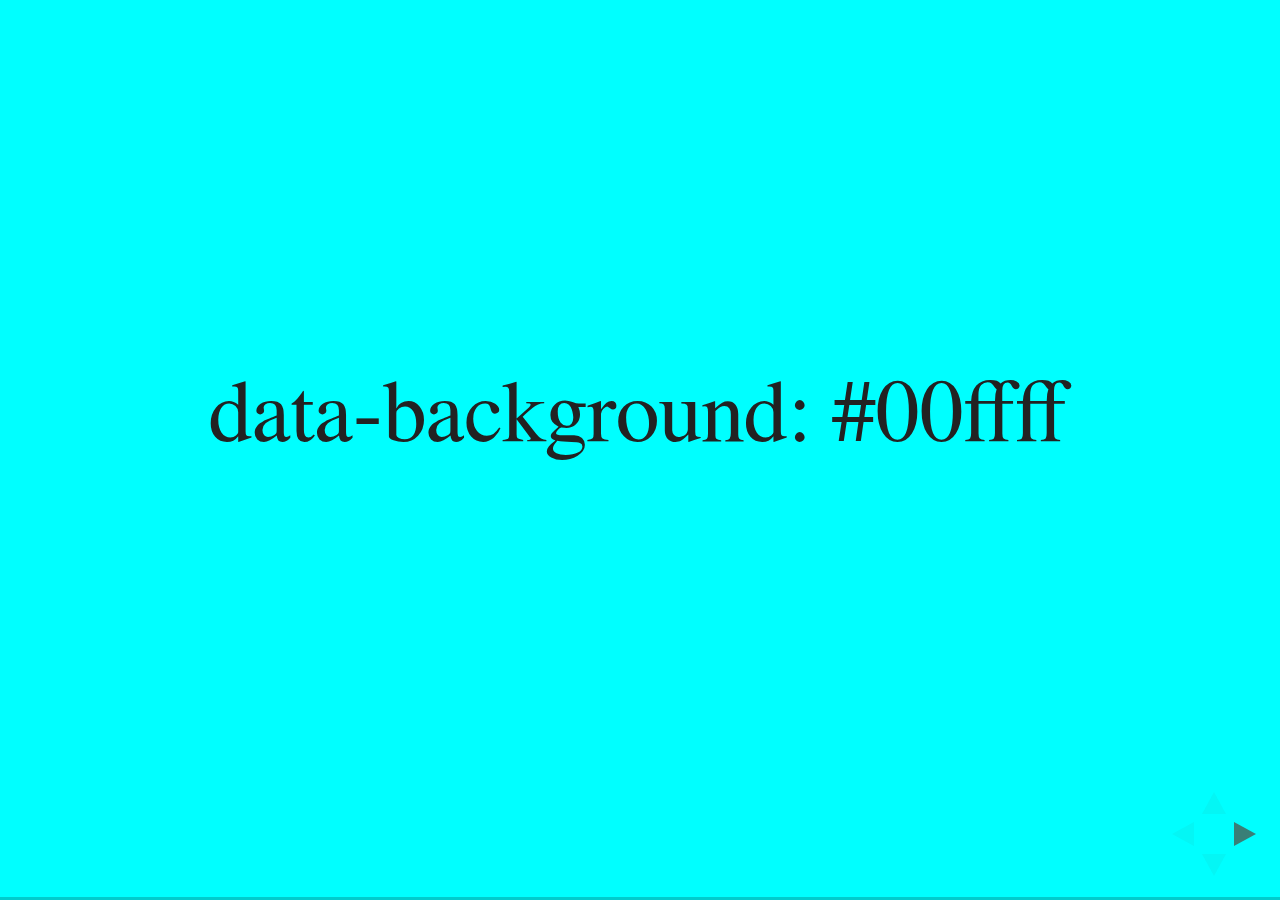
<file: test/examples/slide-backgrounds.html>
<!doctype html>
<html lang="en">

	<head>
		<meta charset="utf-8">

		<title>reveal.js - Slide Backgrounds</title>

		<meta name="viewport" content="width=device-width, initial-scale=1.0, maximum-scale=1.0, user-scalable=no">

		<link rel="stylesheet" href="../../css/reveal.css">
		<link rel="stylesheet" href="../../css/theme/serif.css" id="theme">
		<style type="text/css" media="screen">
			.slides section.has-dark-background,
			.slides section.has-dark-background h2 {
				color: #fff;
			}
			.slides section.has-light-background,
			.slides section.has-light-background h2 {
				color: #222;
			}
		</style>
	</head>

	<body>

		<div class="reveal">

			<div class="slides">

				<section data-background="#00ffff">
					<h2>data-background: #00ffff</h2>
				</section>

				<section data-background="#bb00bb">
					<h2>data-background: #bb00bb</h2>
				</section>

				<section data-background-color="lightblue">
					<h2>data-background: lightblue</h2>
				</section>

				<section>
					<section data-background="#ff0000">
						<h2>data-background: #ff0000</h2>
					</section>
					<section data-background="rgba(0, 0, 0, 0.2)">
						<h2>data-background: rgba(0, 0, 0, 0.2)</h2>
					</section>
					<section data-background="salmon">
						<h2>data-background: salmon</h2>
					</section>
				</section>

				<section data-background="rgba(0, 100, 100, 0.2)">
					<section>
						<h2>Background applied to stack</h2>
					</section>
					<section>
						<h2>Background applied to stack</h2>
					</section>
					<section data-background="rgb(66, 66, 66)">
						<h2>Background applied to slide inside of stack</h2>
					</section>
				</section>

				<section data-background-transition="slide" data-background="assets/image1.png">
					<h2>Background image</h2>
				</section>

				<section>
					<section data-background-transition="slide" data-background="assets/image1.png">
						<h2>Background image</h2>
					</section>
					<section data-background-transition="slide" data-background="assets/image1.png">
						<h2>Background image</h2>
					</section>
				</section>

				<section data-background="assets/image2.png" data-background-size="100px" data-background-repeat="repeat" data-background-color="#111">
					<h2>Background image</h2>
					<pre>data-background-size="100px" data-background-repeat="repeat" data-background-color="#111"</pre>
				</section>

				<section data-background="#888888">
					<h2>Same background twice (1/2)</h2>
				</section>
				<section data-background="#888888">
					<h2>Same background twice (2/2)</h2>
				</section>

				<section data-background-video="https://s3.amazonaws.com/static.slid.es/site/homepage/v1/homepage-video-editor.mp4,https://s3.amazonaws.com/static.slid.es/site/homepage/v1/homepage-video-editor.webm">
					<h2>Video background</h2>
				</section>

				<section data-background-iframe="https://slides.com">
					<h2>Iframe background</h2>
				</section>

				<section>
					<section data-background="#417203">
						<h2>Same background twice vertical (1/2)</h2>
					</section>
					<section data-background="#417203">
						<h2>Same background twice vertical (2/2)</h2>
					</section>
				</section>

				<section data-background="#934f4d">
					<h2>Same background from horizontal to vertical (1/3)</h2>
				</section>
				<section>
					<section data-background="#934f4d">
						<h2>Same background from horizontal to vertical (2/3)</h2>
					</section>
					<section data-background="#934f4d">
						<h2>Same background from horizontal to vertical (3/3)</h2>
					</section>
				</section>

			</div>

		</div>

		<script src="../../lib/js/head.min.js"></script>
		<script src="../../js/reveal.js"></script>

		<script>

			// Full list of configuration options available here:
			// https://github.com/hakimel/reveal.js#configuration
			Reveal.initialize({
				center: true,
				// rtl: true,

				transition: 'linear',
				// transitionSpeed: 'slow',
				// backgroundTransition: 'slide'
			});

		</script>

	</body>
</html>
</file>
<file: css/theme/white.css>
/**
 * White theme for reveal.js. This is the opposite of the 'black' theme.
 *
 * By Hakim El Hattab, http://hakim.se
 */
@import url(../../lib/font/source-sans-pro/source-sans-pro.css);
section.has-dark-background, section.has-dark-background h1, section.has-dark-background h2, section.has-dark-background h3, section.has-dark-background h4, section.has-dark-background h5, section.has-dark-background h6 {
  color: #fff; }

/*********************************************
 * GLOBAL STYLES
 *********************************************/
body {
  background: #fff;
  background-color: #fff; }

.reveal {
  font-family: "Source Sans Pro", Helvetica, sans-serif;
  font-size: 38px;
  font-weight: normal;
  color: #222; }

::selection {
  color: #fff;
  background: #98bdef;
  text-shadow: none; }

.reveal .slides > section,
.reveal .slides > section > section {
  line-height: 1.3;
  font-weight: inherit; }

/*********************************************
 * HEADERS
 *********************************************/
.reveal h1,
.reveal h2,
.reveal h3,
.reveal h4,
.reveal h5,
.reveal h6 {
  margin: 0 0 20px 0;
  color: #222;
  font-family: "Source Sans Pro", Helvetica, sans-serif;
  font-weight: 600;
  line-height: 1.2;
  letter-spacing: normal;
  text-transform: uppercase;
  text-shadow: none;
  word-wrap: break-word; }

.reveal h1 {
  font-size: 2.5em; }

.reveal h2 {
  font-size: 1.6em; }

.reveal h3 {
  font-size: 1.3em; }

.reveal h4 {
  font-size: 1em; }

.reveal h1 {
  text-shadow: none; }

/*********************************************
 * OTHER
 *********************************************/
.reveal p {
  margin: 20px 0;
  line-height: 1.3; }

/* Ensure certain elements are never larger than the slide itself */
.reveal img,
.reveal video,
.reveal iframe {
  max-width: 95%;
  max-height: 95%; }

.reveal strong,
.reveal b {
  font-weight: bold; }

.reveal em {
  font-style: italic; }

.reveal ol,
.reveal dl,
.reveal ul {
  display: inline-block;
  text-align: left;
  margin: 0 0 0 1em; }

.reveal ol {
  list-style-type: decimal; }

.reveal ul {
  list-style-type: disc; }

.reveal ul ul {
  list-style-type: square; }

.reveal ul ul ul {
  list-style-type: circle; }

.reveal ul ul,
.reveal ul ol,
.reveal ol ol,
.reveal ol ul {
  display: block;
  margin-left: 40px; }

.reveal dt {
  font-weight: bold; }

.reveal dd {
  margin-left: 40px; }

.reveal q,
.reveal blockquote {
  quotes: none; }

.reveal blockquote {
  display: block;
  position: relative;
  width: 70%;
  margin: 20px auto;
  padding: 5px;
  font-style: italic;
  background: rgba(255, 255, 255, 0.05);
  box-shadow: 0px 0px 2px rgba(0, 0, 0, 0.2); }

.reveal blockquote p:first-child,
.reveal blockquote p:last-child {
  display: inline-block; }

.reveal q {
  font-style: italic; }

.reveal pre {
  display: block;
  position: relative;
  width: 90%;
  margin: 20px auto;
  text-align: left;
  font-size: 0.55em;
  font-family: monospace;
  line-height: 1.2em;
  word-wrap: break-word;
  box-shadow: 0px 0px 6px rgba(0, 0, 0, 0.3); }

.reveal code {
  font-family: monospace; }

.reveal pre code {
  font-size: 30px;
  line-height: 1;
  display: block;
  padding: 5px;
  overflow: auto;
  max-height: 400px;
  word-wrap: normal; }

.reveal table {
  margin: auto;
  border-collapse: collapse;
  border-spacing: 0; }

.reveal table th {
  font-weight: bold; }

.reveal table th,
.reveal table td {
  text-align: left;
  padding: 0.2em 0.5em 0.2em 0.5em;
  border-bottom: 1px solid; }

.reveal table th[align="center"],
.reveal table td[align="center"] {
  text-align: center; }

.reveal table th[align="right"],
.reveal table td[align="right"] {
  text-align: right; }

.reveal table tr:last-child td {
  border-bottom: none; }

.reveal sup {
  vertical-align: super; }

.reveal sub {
  vertical-align: sub; }

.reveal small {
  display: inline-block;
  font-size: 0.6em;
  line-height: 1.2em;
  vertical-align: top; }

.reveal small * {
  vertical-align: top; }

/*********************************************
 * LINKS
 *********************************************/
.reveal a {
  color: #2a76dd;
  text-decoration: none;
  -webkit-transition: color .15s ease;
  -moz-transition: color .15s ease;
  transition: color .15s ease; }

.reveal a:hover {
  color: #6ca0e8;
  text-shadow: none;
  border: none; }

.reveal .roll span:after {
  color: #fff;
  background: #1a53a1; }

/*********************************************
 * IMAGES
 *********************************************/
.reveal section img {
  margin: 15px 0px;
  background: rgba(255, 255, 255, 0.12);
  border: 4px solid #222;
  box-shadow: 0 0 10px rgba(0, 0, 0, 0.15); }

.reveal section img.plain {
  border: 0;
  box-shadow: none; }

.reveal a img {
  -webkit-transition: all .15s linear;
  -moz-transition: all .15s linear;
  transition: all .15s linear; }

.reveal a:hover img {
  background: rgba(255, 255, 255, 0.2);
  border-color: #2a76dd;
  box-shadow: 0 0 20px rgba(0, 0, 0, 0.55); }

/*********************************************
 * NAVIGATION CONTROLS
 *********************************************/
.reveal .controls .navigate-left,
.reveal .controls .navigate-left.enabled {
  border-right-color: #2a76dd; }

.reveal .controls .navigate-right,
.reveal .controls .navigate-right.enabled {
  border-left-color: #2a76dd; }

.reveal .controls .navigate-up,
.reveal .controls .navigate-up.enabled {
  border-bottom-color: #2a76dd; }

.reveal .controls .navigate-down,
.reveal .controls .navigate-down.enabled {
  border-top-color: #2a76dd; }

.reveal .controls .navigate-left.enabled:hover {
  border-right-color: #6ca0e8; }

.reveal .controls .navigate-right.enabled:hover {
  border-left-color: #6ca0e8; }

.reveal .controls .navigate-up.enabled:hover {
  border-bottom-color: #6ca0e8; }

.reveal .controls .navigate-down.enabled:hover {
  border-top-color: #6ca0e8; }

/*********************************************
 * PROGRESS BAR
 *********************************************/
.reveal .progress {
  background: rgba(0, 0, 0, 0.2); }

.reveal .progress span {
  background: #2a76dd;
  -webkit-transition: width 800ms cubic-bezier(0.26, 0.86, 0.44, 0.985);
  -moz-transition: width 800ms cubic-bezier(0.26, 0.86, 0.44, 0.985);
  transition: width 800ms cubic-bezier(0.26, 0.86, 0.44, 0.985); }
</file>
<file: lib/css/zenburn.css>
/*
Zenburn style from voldmar.ru (c) Vladimir Epifanov <voldmar@voldmar.ru>
based on dark.css by Ivan Sagalaev
*/

.hljs {
  display: block;
  overflow-x: auto;
  padding: 0.5em;
  background: #3f3f3f;
  color: #dcdcdc;
  -webkit-text-size-adjust: none;
}

.hljs-keyword,
.hljs-tag,
.css .hljs-class,
.css .hljs-id,
.lisp .hljs-title,
.nginx .hljs-title,
.hljs-request,
.hljs-status,
.clojure .hljs-attribute {
  color: #e3ceab;
}

.django .hljs-template_tag,
.django .hljs-variable,
.django .hljs-filter .hljs-argument {
  color: #dcdcdc;
}

.hljs-number,
.hljs-date {
  color: #8cd0d3;
}

.dos .hljs-envvar,
.dos .hljs-stream,
.hljs-variable,
.apache .hljs-sqbracket,
.hljs-name {
  color: #efdcbc;
}

.dos .hljs-flow,
.diff .hljs-change,
.python .exception,
.python .hljs-built_in,
.hljs-literal,
.tex .hljs-special {
  color: #efefaf;
}

.diff .hljs-chunk,
.hljs-subst {
  color: #8f8f8f;
}

.dos .hljs-keyword,
.hljs-decorator,
.hljs-title,
.hljs-type,
.diff .hljs-header,
.ruby .hljs-class .hljs-parent,
.apache .hljs-tag,
.nginx .hljs-built_in,
.tex .hljs-command,
.hljs-prompt {
  color: #efef8f;
}

.dos .hljs-winutils,
.ruby .hljs-symbol,
.ruby .hljs-symbol .hljs-string,
.ruby .hljs-string {
  color: #dca3a3;
}

.diff .hljs-deletion,
.hljs-string,
.hljs-tag .hljs-value,
.hljs-preprocessor,
.hljs-pragma,
.hljs-built_in,
.smalltalk .hljs-class,
.smalltalk .hljs-localvars,
.smalltalk .hljs-array,
.css .hljs-rule .hljs-value,
.hljs-attr_selector,
.hljs-pseudo,
.apache .hljs-cbracket,
.tex .hljs-formula,
.coffeescript .hljs-attribute {
  color: #cc9393;
}

.hljs-shebang,
.diff .hljs-addition,
.hljs-comment,
.hljs-annotation,
.hljs-pi,
.hljs-doctype {
  color: #7f9f7f;
}

.coffeescript .javascript,
.javascript .xml,
.tex .hljs-formula,
.xml .javascript,
.xml .vbscript,
.xml .css,
.xml .hljs-cdata {
  opacity: 0.5;
}
</file>
<file: css/theme/night.css>
/**
 * Black theme for reveal.js.
 *
 * Copyright (C) 2011-2012 Hakim El Hattab, http://hakim.se
 */
@import url(https://fonts.googleapis.com/css?family=Montserrat:700);
@import url(https://fonts.googleapis.com/css?family=Open+Sans:400,700,400italic,700italic);
/*********************************************
 * GLOBAL STYLES
 *********************************************/
body {
  background: #111;
  background-color: #111; }

.reveal {
  font-family: "Open Sans", sans-serif;
  font-size: 30px;
  font-weight: normal;
  color: #eee; }

::selection {
  color: #fff;
  background: #e7ad52;
  text-shadow: none; }

.reveal .slides > section,
.reveal .slides > section > section {
  line-height: 1.3;
  font-weight: inherit; }

/*********************************************
 * HEADERS
 *********************************************/
.reveal h1,
.reveal h2,
.reveal h3,
.reveal h4,
.reveal h5,
.reveal h6 {
  margin: 0 0 20px 0;
  color: #eee;
  font-family: "Montserrat", Impact, sans-serif;
  font-weight: normal;
  line-height: 1.2;
  letter-spacing: -0.03em;
  text-transform: none;
  text-shadow: none;
  word-wrap: break-word; }

.reveal h1 {
  font-size: 3.77em; }

.reveal h2 {
  font-size: 2.11em; }

.reveal h3 {
  font-size: 1.55em; }

.reveal h4 {
  font-size: 1em; }

.reveal h1 {
  text-shadow: none; }

/*********************************************
 * OTHER
 *********************************************/
.reveal p {
  margin: 20px 0;
  line-height: 1.3; }

/* Ensure certain elements are never larger than the slide itself */
.reveal img,
.reveal video,
.reveal iframe {
  max-width: 95%;
  max-height: 95%; }

.reveal strong,
.reveal b {
  font-weight: bold; }

.reveal em {
  font-style: italic; }

.reveal ol,
.reveal dl,
.reveal ul {
  display: inline-block;
  text-align: left;
  margin: 0 0 0 1em; }

.reveal ol {
  list-style-type: decimal; }

.reveal ul {
  list-style-type: disc; }

.reveal ul ul {
  list-style-type: square; }

.reveal ul ul ul {
  list-style-type: circle; }

.reveal ul ul,
.reveal ul ol,
.reveal ol ol,
.reveal ol ul {
  display: block;
  margin-left: 40px; }

.reveal dt {
  font-weight: bold; }

.reveal dd {
  margin-left: 40px; }

.reveal q,
.reveal blockquote {
  quotes: none; }

.reveal blockquote {
  display: block;
  position: relative;
  width: 70%;
  margin: 20px auto;
  padding: 5px;
  font-style: italic;
  background: rgba(255, 255, 255, 0.05);
  box-shadow: 0px 0px 2px rgba(0, 0, 0, 0.2); }

.reveal blockquote p:first-child,
.reveal blockquote p:last-child {
  display: inline-block; }

.reveal q {
  font-style: italic; }

.reveal pre {
  display: block;
  position: relative;
  width: 90%;
  margin: 20px auto;
  text-align: left;
  font-size: 0.55em;
  font-family: monospace;
  line-height: 1.2em;
  word-wrap: break-word;
  box-shadow: 0px 0px 6px rgba(0, 0, 0, 0.3); }

.reveal code {
  font-family: monospace; }

.reveal pre code {
  font-size: 30px;
  line-height: 1;
  display: block;
  padding: 5px;
  overflow: auto;
  max-height: 400px;
  word-wrap: normal; }

.reveal table {
  margin: auto;
  border-collapse: collapse;
  border-spacing: 0; }

.reveal table th {
  font-weight: bold; }

.reveal table th,
.reveal table td {
  text-align: left;
  padding: 0.2em 0.5em 0.2em 0.5em;
  border-bottom: 1px solid; }

.reveal table th[align="center"],
.reveal table td[align="center"] {
  text-align: center; }

.reveal table th[align="right"],
.reveal table td[align="right"] {
  text-align: right; }

.reveal table tr:last-child td {
  border-bottom: none; }

.reveal sup {
  vertical-align: super; }

.reveal sub {
  vertical-align: sub; }

.reveal small {
  display: inline-block;
  font-size: 0.6em;
  line-height: 1.2em;
  vertical-align: top; }

.reveal small * {
  vertical-align: top; }

/*********************************************
 * LINKS
 *********************************************/
.reveal a {
  color: #e7ad52;
  text-decoration: none;
  -webkit-transition: color .15s ease;
  -moz-transition: color .15s ease;
  transition: color .15s ease; }

.reveal a:hover {
  color: #f3d7ac;
  text-shadow: none;
  border: none; }

.reveal .roll span:after {
  color: #fff;
  background: #d08a1d; }

/*********************************************
 * IMAGES
 *********************************************/
.reveal section img {
  margin: 15px 0px;
  background: rgba(255, 255, 255, 0.12);
  border: 4px solid #eee;
  box-shadow: 0 0 10px rgba(0, 0, 0, 0.15); }

.reveal section img.plain {
  border: 0;
  box-shadow: none; }

.reveal a img {
  -webkit-transition: all .15s linear;
  -moz-transition: all .15s linear;
  transition: all .15s linear; }

.reveal a:hover img {
  background: rgba(255, 255, 255, 0.2);
  border-color: #e7ad52;
  box-shadow: 0 0 20px rgba(0, 0, 0, 0.55); }

/*********************************************
 * NAVIGATION CONTROLS
 *********************************************/
.reveal .controls .navigate-left,
.reveal .controls .navigate-left.enabled {
  border-right-color: #e7ad52; }

.reveal .controls .navigate-right,
.reveal .controls .navigate-right.enabled {
  border-left-color: #e7ad52; }

.reveal .controls .navigate-up,
.reveal .controls .navigate-up.enabled {
  border-bottom-color: #e7ad52; }

.reveal .controls .navigate-down,
.reveal .controls .navigate-down.enabled {
  border-top-color: #e7ad52; }

.reveal .controls .navigate-left.enabled:hover {
  border-right-color: #f3d7ac; }

.reveal .controls .navigate-right.enabled:hover {
  border-left-color: #f3d7ac; }

.reveal .controls .navigate-up.enabled:hover {
  border-bottom-color: #f3d7ac; }

.reveal .controls .navigate-down.enabled:hover {
  border-top-color: #f3d7ac; }

/*********************************************
 * PROGRESS BAR
 *********************************************/
.reveal .progress {
  background: rgba(0, 0, 0, 0.2); }

.reveal .progress span {
  background: #e7ad52;
  -webkit-transition: width 800ms cubic-bezier(0.26, 0.86, 0.44, 0.985);
  -moz-transition: width 800ms cubic-bezier(0.26, 0.86, 0.44, 0.985);
  transition: width 800ms cubic-bezier(0.26, 0.86, 0.44, 0.985); }
</file>
<file: css/theme/serif.css>
/**
 * A simple theme for reveal.js presentations, similar
 * to the default theme. The accent color is brown.
 *
 * This theme is Copyright (C) 2012-2013 Owen Versteeg, http://owenversteeg.com - it is MIT licensed.
 */
.reveal a {
  line-height: 1.3em; }

/*********************************************
 * GLOBAL STYLES
 *********************************************/
body {
  background: #F0F1EB;
  background-color: #F0F1EB; }

.reveal {
  font-family: "Palatino Linotype", "Book Antiqua", Palatino, FreeSerif, serif;
  font-size: 36px;
  font-weight: normal;
  color: #000; }

::selection {
  color: #fff;
  background: #26351C;
  text-shadow: none; }

.reveal .slides > section,
.reveal .slides > section > section {
  line-height: 1.3;
  font-weight: inherit; }

/*********************************************
 * HEADERS
 *********************************************/
.reveal h1,
.reveal h2,
.reveal h3,
.reveal h4,
.reveal h5,
.reveal h6 {
  margin: 0 0 20px 0;
  color: #383D3D;
  font-family: "Palatino Linotype", "Book Antiqua", Palatino, FreeSerif, serif;
  font-weight: normal;
  line-height: 1.2;
  letter-spacing: normal;
  text-transform: none;
  text-shadow: none;
  word-wrap: break-word; }

.reveal h1 {
  font-size: 3.77em; }

.reveal h2 {
  font-size: 2.11em; }

.reveal h3 {
  font-size: 1.55em; }

.reveal h4 {
  font-size: 1em; }

.reveal h1 {
  text-shadow: none; }

/*********************************************
 * OTHER
 *********************************************/
.reveal p {
  margin: 20px 0;
  line-height: 1.3; }

/* Ensure certain elements are never larger than the slide itself */
.reveal img,
.reveal video,
.reveal iframe {
  max-width: 95%;
  max-height: 95%; }

.reveal strong,
.reveal b {
  font-weight: bold; }

.reveal em {
  font-style: italic; }

.reveal ol,
.reveal dl,
.reveal ul {
  display: inline-block;
  text-align: left;
  margin: 0 0 0 1em; }

.reveal ol {
  list-style-type: decimal; }

.reveal ul {
  list-style-type: disc; }

.reveal ul ul {
  list-style-type: square; }

.reveal ul ul ul {
  list-style-type: circle; }

.reveal ul ul,
.reveal ul ol,
.reveal ol ol,
.reveal ol ul {
  display: block;
  margin-left: 40px; }

.reveal dt {
  font-weight: bold; }

.reveal dd {
  margin-left: 40px; }

.reveal q,
.reveal blockquote {
  quotes: none; }

.reveal blockquote {
  display: block;
  position: relative;
  width: 70%;
  margin: 20px auto;
  padding: 5px;
  font-style: italic;
  background: rgba(255, 255, 255, 0.05);
  box-shadow: 0px 0px 2px rgba(0, 0, 0, 0.2); }

.reveal blockquote p:first-child,
.reveal blockquote p:last-child {
  display: inline-block; }

.reveal q {
  font-style: italic; }

.reveal pre {
  display: block;
  position: relative;
  width: 90%;
  margin: 20px auto;
  text-align: left;
  font-size: 0.55em;
  font-family: monospace;
  line-height: 1.2em;
  word-wrap: break-word;
  box-shadow: 0px 0px 6px rgba(0, 0, 0, 0.3); }

.reveal code {
  font-family: monospace; }

.reveal pre code {
  font-size: 30px;
  line-height: 1;
  display: block;
  padding: 5px;
  overflow: auto;
  max-height: 400px;
  word-wrap: normal; }

.reveal table {
  margin: auto;
  border-collapse: collapse;
  border-spacing: 0; }

.reveal table th {
  font-weight: bold; }

.reveal table th,
.reveal table td {
  text-align: left;
  padding: 0.2em 0.5em 0.2em 0.5em;
  border-bottom: 1px solid; }

.reveal table th[align="center"],
.reveal table td[align="center"] {
  text-align: center; }

.reveal table th[align="right"],
.reveal table td[align="right"] {
  text-align: right; }

.reveal table tr:last-child td {
  border-bottom: none; }

.reveal sup {
  vertical-align: super; }

.reveal sub {
  vertical-align: sub; }

.reveal small {
  display: inline-block;
  font-size: 0.6em;
  line-height: 1.2em;
  vertical-align: top; }

.reveal small * {
  vertical-align: top; }

/*********************************************
 * LINKS
 *********************************************/
.reveal a {
  color: #51483D;
  text-decoration: none;
  -webkit-transition: color .15s ease;
  -moz-transition: color .15s ease;
  transition: color .15s ease; }

.reveal a:hover {
  color: #8b7c69;
  text-shadow: none;
  border: none; }

.reveal .roll span:after {
  color: #fff;
  background: #25211c; }

/*********************************************
 * IMAGES
 *********************************************/
.reveal section img {
  margin: 15px 0px;
  background: rgba(255, 255, 255, 0.12);
  border: 4px solid #000;
  box-shadow: 0 0 10px rgba(0, 0, 0, 0.15); }

.reveal section img.plain {
  border: 0;
  box-shadow: none; }

.reveal a img {
  -webkit-transition: all .15s linear;
  -moz-transition: all .15s linear;
  transition: all .15s linear; }

.reveal a:hover img {
  background: rgba(255, 255, 255, 0.2);
  border-color: #51483D;
  box-shadow: 0 0 20px rgba(0, 0, 0, 0.55); }

/*********************************************
 * NAVIGATION CONTROLS
 *********************************************/
.reveal .controls .navigate-left,
.reveal .controls .navigate-left.enabled {
  border-right-color: #51483D; }

.reveal .controls .navigate-right,
.reveal .controls .navigate-right.enabled {
  border-left-color: #51483D; }

.reveal .controls .navigate-up,
.reveal .controls .navigate-up.enabled {
  border-bottom-color: #51483D; }

.reveal .controls .navigate-down,
.reveal .controls .navigate-down.enabled {
  border-top-color: #51483D; }

.reveal .controls .navigate-left.enabled:hover {
  border-right-color: #8b7c69; }

.reveal .controls .navigate-right.enabled:hover {
  border-left-color: #8b7c69; }

.reveal .controls .navigate-up.enabled:hover {
  border-bottom-color: #8b7c69; }

.reveal .controls .navigate-down.enabled:hover {
  border-top-color: #8b7c69; }

/*********************************************
 * PROGRESS BAR
 *********************************************/
.reveal .progress {
  background: rgba(0, 0, 0, 0.2); }

.reveal .progress span {
  background: #51483D;
  -webkit-transition: width 800ms cubic-bezier(0.26, 0.86, 0.44, 0.985);
  -moz-transition: width 800ms cubic-bezier(0.26, 0.86, 0.44, 0.985);
  transition: width 800ms cubic-bezier(0.26, 0.86, 0.44, 0.985); }
</file>
<file: test/qunit-1.12.0.css>
/**
 * QUnit v1.12.0 - A JavaScript Unit Testing Framework
 *
 * http://qunitjs.com
 *
 * Copyright 2012 jQuery Foundation and other contributors
 * Released under the MIT license.
 * http://jquery.org/license
 */

/** Font Family and Sizes */

#qunit-tests, #qunit-header, #qunit-banner, #qunit-testrunner-toolbar, #qunit-userAgent, #qunit-testresult {
	font-family: "Helvetica Neue Light", "HelveticaNeue-Light", "Helvetica Neue", Calibri, Helvetica, Arial, sans-serif;
}

#qunit-testrunner-toolbar, #qunit-userAgent, #qunit-testresult, #qunit-tests li { font-size: small; }
#qunit-tests { font-size: smaller; }


/** Resets */

#qunit-tests, #qunit-header, #qunit-banner, #qunit-userAgent, #qunit-testresult, #qunit-modulefilter {
	margin: 0;
	padding: 0;
}


/** Header */

#qunit-header {
	padding: 0.5em 0 0.5em 1em;

	color: #8699a4;
	background-color: #0d3349;

	font-size: 1.5em;
	line-height: 1em;
	font-weight: normal;

	border-radius: 5px 5px 0 0;
	-moz-border-radius: 5px 5px 0 0;
	-webkit-border-top-right-radius: 5px;
	-webkit-border-top-left-radius: 5px;
}

#qunit-header a {
	text-decoration: none;
	color: #c2ccd1;
}

#qunit-header a:hover,
#qunit-header a:focus {
	color: #fff;
}

#qunit-testrunner-toolbar label {
	display: inline-block;
	padding: 0 .5em 0 .1em;
}

#qunit-banner {
	height: 5px;
}

#qunit-testrunner-toolbar {
	padding: 0.5em 0 0.5em 2em;
	color: #5E740B;
	background-color: #eee;
	overflow: hidden;
}

#qunit-userAgent {
	padding: 0.5em 0 0.5em 2.5em;
	background-color: #2b81af;
	color: #fff;
	text-shadow: rgba(0, 0, 0, 0.5) 2px 2px 1px;
}

#qunit-modulefilter-container {
	float: right;
}

/** Tests: Pass/Fail */

#qunit-tests {
	list-style-position: inside;
}

#qunit-tests li {
	padding: 0.4em 0.5em 0.4em 2.5em;
	border-bottom: 1px solid #fff;
	list-style-position: inside;
}

#qunit-tests.hidepass li.pass, #qunit-tests.hidepass li.running  {
	display: none;
}

#qunit-tests li strong {
	cursor: pointer;
}

#qunit-tests li a {
	padding: 0.5em;
	color: #c2ccd1;
	text-decoration: none;
}
#qunit-tests li a:hover,
#qunit-tests li a:focus {
	color: #000;
}

#qunit-tests li .runtime {
	float: right;
	font-size: smaller;
}

.qunit-assert-list {
	margin-top: 0.5em;
	padding: 0.5em;

	background-color: #fff;

	border-radius: 5px;
	-moz-border-radius: 5px;
	-webkit-border-radius: 5px;
}

.qunit-collapsed {
	display: none;
}

#qunit-tests table {
	border-collapse: collapse;
	margin-top: .2em;
}

#qunit-tests th {
	text-align: right;
	vertical-align: top;
	padding: 0 .5em 0 0;
}

#qunit-tests td {
	vertical-align: top;
}

#qunit-tests pre {
	margin: 0;
	white-space: pre-wrap;
	word-wrap: break-word;
}

#qunit-tests del {
	background-color: #e0f2be;
	color: #374e0c;
	text-decoration: none;
}

#qunit-tests ins {
	background-color: #ffcaca;
	color: #500;
	text-decoration: none;
}

/*** Test Counts */

#qunit-tests b.counts                       { color: black; }
#qunit-tests b.passed                       { color: #5E740B; }
#qunit-tests b.failed                       { color: #710909; }

#qunit-tests li li {
	padding: 5px;
	background-color: #fff;
	border-bottom: none;
	list-style-position: inside;
}

/*** Passing Styles */

#qunit-tests li li.pass {
	color: #3c510c;
	background-color: #fff;
	border-left: 10px solid #C6E746;
}

#qunit-tests .pass                          { color: #528CE0; background-color: #D2E0E6; }
#qunit-tests .pass .test-name               { color: #366097; }

#qunit-tests .pass .test-actual,
#qunit-tests .pass .test-expected           { color: #999999; }

#qunit-banner.qunit-pass                    { background-color: #C6E746; }

/*** Failing Styles */

#qunit-tests li li.fail {
	color: #710909;
	background-color: #fff;
	border-left: 10px solid #EE5757;
	white-space: pre;
}

#qunit-tests > li:last-child {
	border-radius: 0 0 5px 5px;
	-moz-border-radius: 0 0 5px 5px;
	-webkit-border-bottom-right-radius: 5px;
	-webkit-border-bottom-left-radius: 5px;
}

#qunit-tests .fail                          { color: #000000; background-color: #EE5757; }
#qunit-tests .fail .test-name,
#qunit-tests .fail .module-name             { color: #000000; }

#qunit-tests .fail .test-actual             { color: #EE5757; }
#qunit-tests .fail .test-expected           { color: green;   }

#qunit-banner.qunit-fail                    { background-color: #EE5757; }


/** Result */

#qunit-testresult {
	padding: 0.5em 0.5em 0.5em 2.5em;

	color: #2b81af;
	background-color: #D2E0E6;

	border-bottom: 1px solid white;
}
#qunit-testresult .module-name {
	font-weight: bold;
}

/** Fixture */

#qunit-fixture {
	position: absolute;
	top: -10000px;
	left: -10000px;
	width: 1000px;
	height: 1000px;
}
</file>
